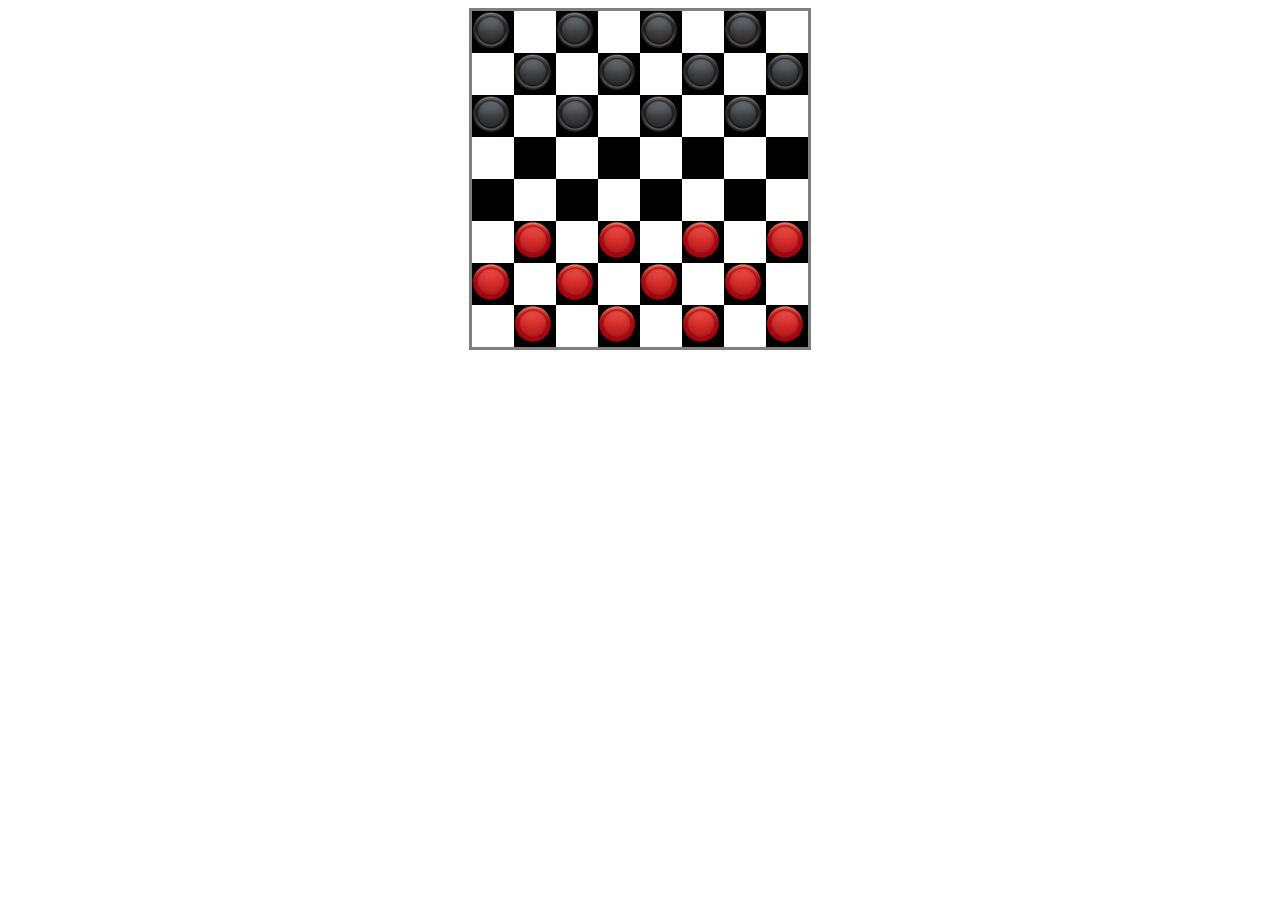
<file: damas.html>
<!DOCTYPE html>
<html lang="en">
<head>
    <meta charset="UTF-8">
    <meta http-equiv="X-UA-Compatible" content="IE=edge">
    <meta name="viewport" content="width=device-width, initial-scale=1.0">
    <title>Damas</title>
</head>
<body>
    <script src="damas.js"></script>
</body>
</html>
</file>
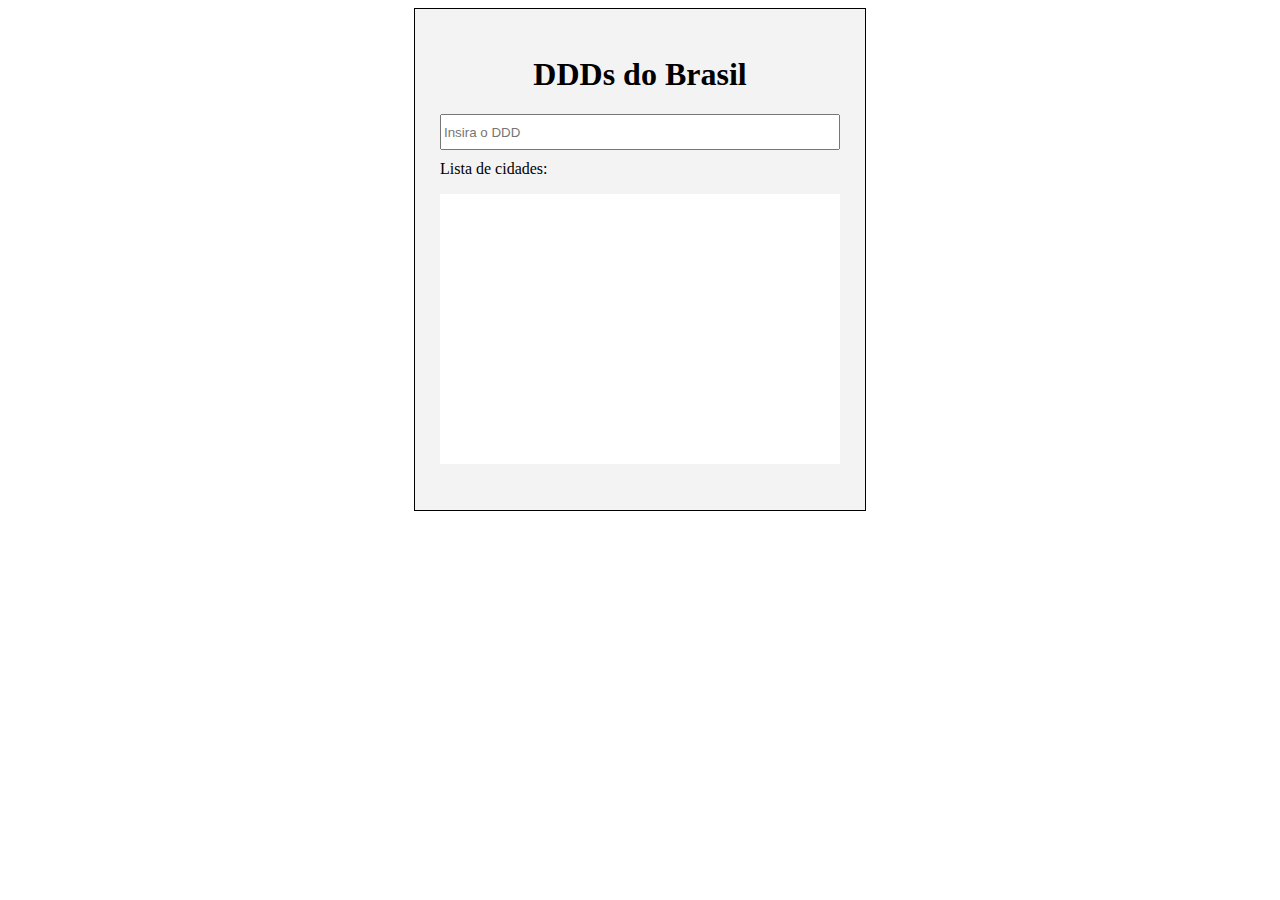
<file: ddd.html>
<!DOCTYPE html>
<html>
<head>
	<style type="text/css">
		.content {
			max-width: 400px;
			max-height: 600px;
			margin: auto;
			background: #f3f3f3;
			height: 450px;
			padding: 2%;
			border: 1px solid;
		}

		.content h1 {
			text-align: center;

		}

		input[type=number] {
			width: 98%;
			height: 30px;
			margin-bottom: 10px;
			-moz-appearance: textfield;
		}

		ul {
			list-style-type: none;
			padding: 10px;
			height: 250px;
			background: #fff;
			overflow-y: auto;
		}

		li {
			height: 40px;
			margin: 15px 0 15px 0;
			border-bottom: 1px solid;
		}

		input::-webkit-outer-spin-button,
		input::-webkit-inner-spin-button {
			-webkit-appearance: none;
			margin: 0;
		}

	</style>
</head>

<body>
	<div class='content'>
		<div class="row">
			<div class="col-12">
				<h1> DDDs do Brasil </h1>
				<input type="number" min="0" id='ddd' placeholder="Insira o DDD"/>
			</div>
		</div>
		<div class="row">
			<div class="col-12">
				<div class="to-do-list-box">
					<label>Lista de cidades:</label>
					<ul id="cityList">
					</ul>
				</div>
			</div>
		</div>
	</div>
	<script type="text/javascript">
		const ul = document.getElementById("cityList");
		const input = document.getElementById('ddd');

		input.addEventListener("input", buscaDadosApi);
		function buscaDadosApi(evento) {
			fetch(`https://brasilapi.com.br/api/ddd/v1/${evento.target.value}`)
				.then(resposta => resposta.json())
				.then(preencheLista)
				.catch(requestError);
		}

		function requestError({ message }) {
			ul.replaceChildren(createItemEl(message));
		}

		function preencheLista(dados) {
			if (dados.cities) {
				const items = dados.cities.map(createItemEl);
				if (items.length) return ul.replaceChildren(...items);
			}

			requestError(dados)
		}

		function createItemEl(itemValue) {
			const li = document.createElement("li");
			li.innerText = itemValue;
			return li;
		}
	</script>
</body>
</html>
</file>
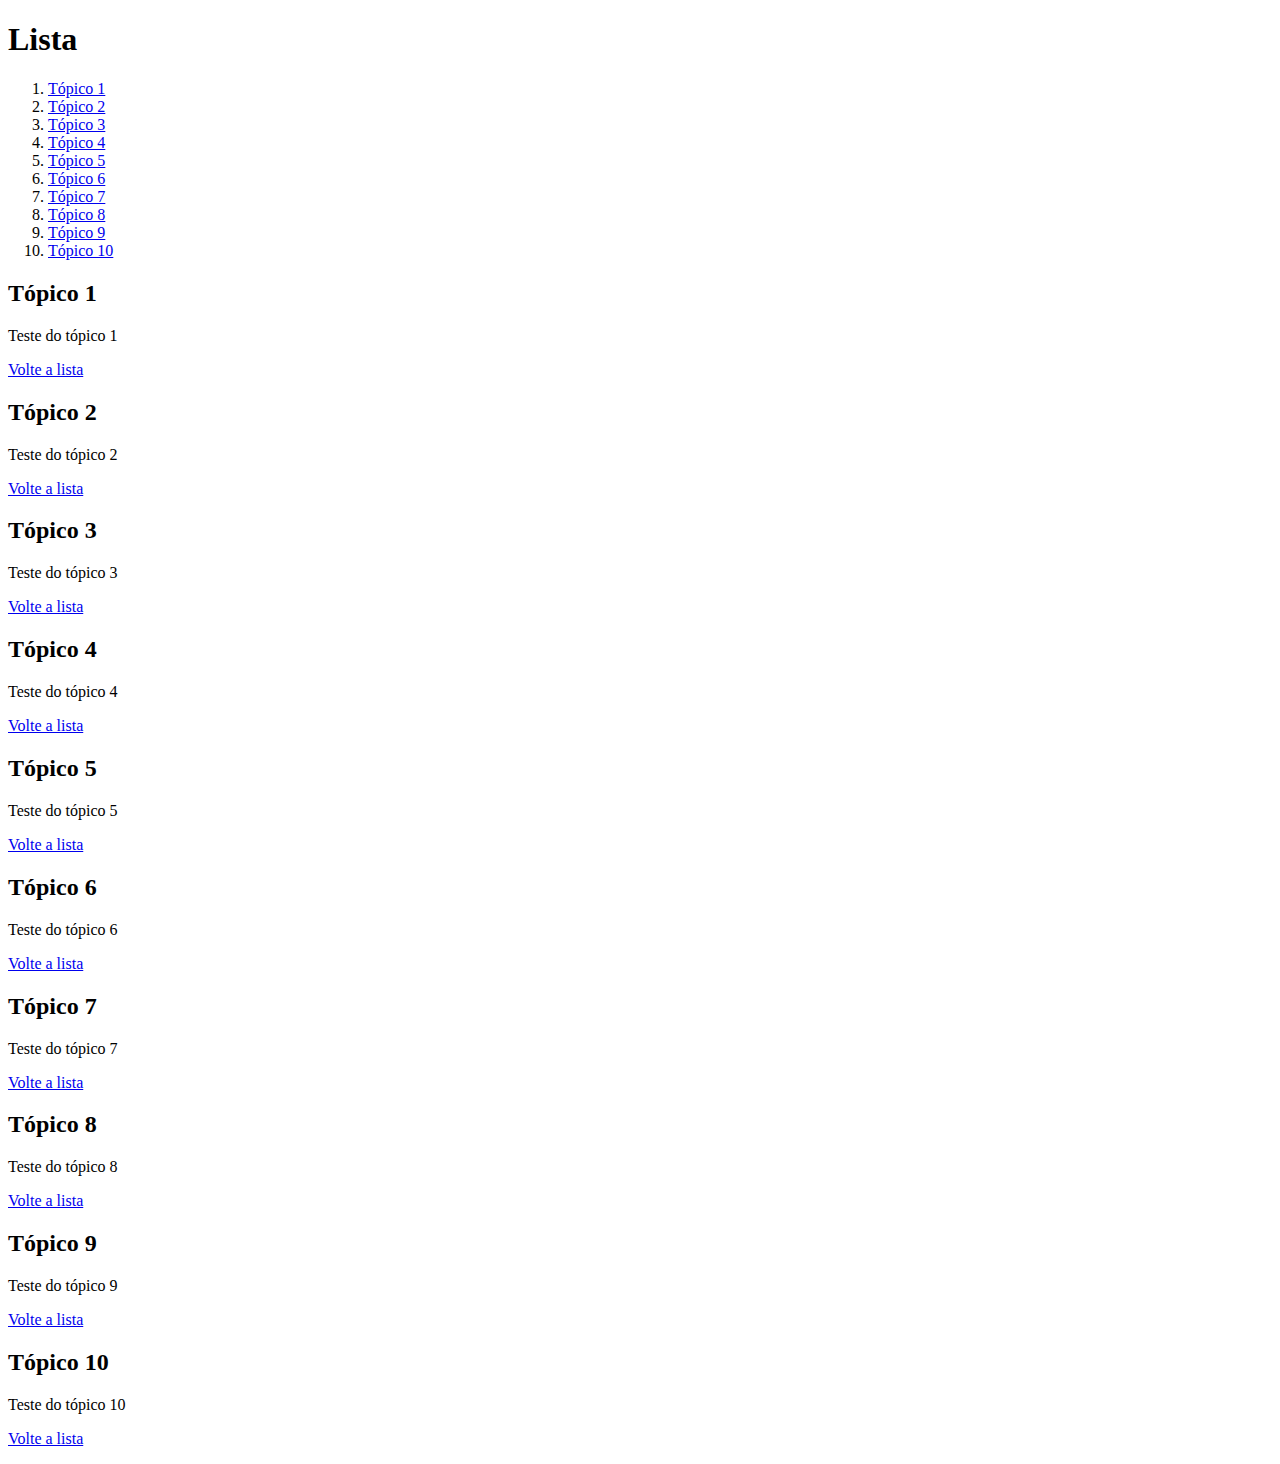
<file: Lista.html>
<!DOCTYPE html>
<html lang="pt-br">
<head>
    <meta charset="UTF-8">
    <title>Lista</title>
</head>
<body>
    <h1 id ="lista">Lista</h1>
    <ol></ol>
    <h2 id ="topico1">Tópico 1</h2>
    <p>Teste do tópico 1</p>
    <p><a href="#lista">Volte a lista</a></p>
    <h2 id ="topico2">Tópico 2</h2>
    <p>Teste do tópico 2</p>
    <p><a href="#lista">Volte a lista</a></p>
    <h2 id ="topico3">Tópico 3</h2>
    <p>Teste do tópico 3</p>
    <p><a href="#lista">Volte a lista</a></p>
    <h2 id ="topico4">Tópico 4</h2>
    <p>Teste do tópico 4</p>
    <p><a href="#lista">Volte a lista</a></p>
    <h2 id ="topico5">Tópico 5</h2>
    <p>Teste do tópico 5</p>
    <p><a href="#lista">Volte a lista</a></p>
    <h2 id ="topico6">Tópico 6</h2>
    <p>Teste do tópico 6</p>
    <p><a href="#lista">Volte a lista</a></p>
    <h2 id = "topico7">Tópico 7</h2>
    <p>Teste do tópico 7</p>
    <p><a href="#lista">Volte a lista</a></p>
    <h2 id = "topico8">Tópico 8</h2>
    <p>Teste do tópico 8</p>
    <p><a href="#lista">Volte a lista</a></p>
    <h2 id = "topico9">Tópico 9</h2>
    <p>Teste do tópico 9</p>
    <p><a href="#lista">Volte a lista</a></p>
    <h2 id = "topico10">Tópico 10</h2>
    <p>Teste do tópico 10</p>
    <p><a href="#lista">Volte a lista</a></p>
    <script src="jvlista.js"></script>
</body>
</html>
</file>
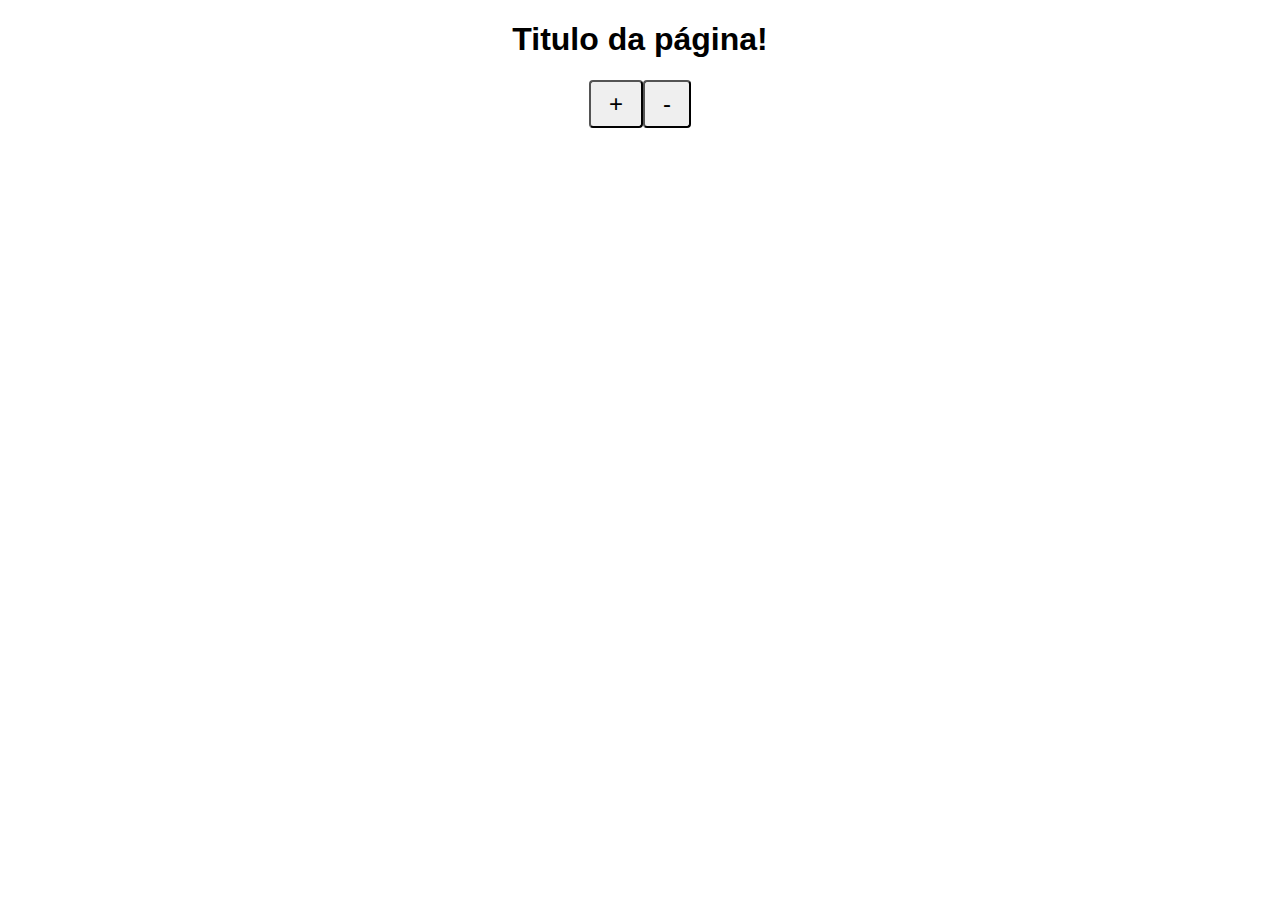
<file: titulo.html>
<!DOCTYPE html>
<html>
<head>
	<meta charset="utf-8">
	<title>Tarefa</title>
	<script type="text/javascript" src="titulo.js"></script>
	<link rel="stylesheet" type="text/css" href="titulo.css">
</head>
	<body>
		<div id="mainDiv">
			<h1>Titulo da página!</h1>
		</div>
	</body>
</html>
</file>
<file: titulo.css>
#mainDiv {
	text-align: center;
}

h1 {
	font-family: sans-serif;
	align-items: center;
	justify-content: center;
}

button {
	border-radius: 4px;
	border-color: black;
	font-size: 24px;
	padding: 8px 18px;
}
</file>
